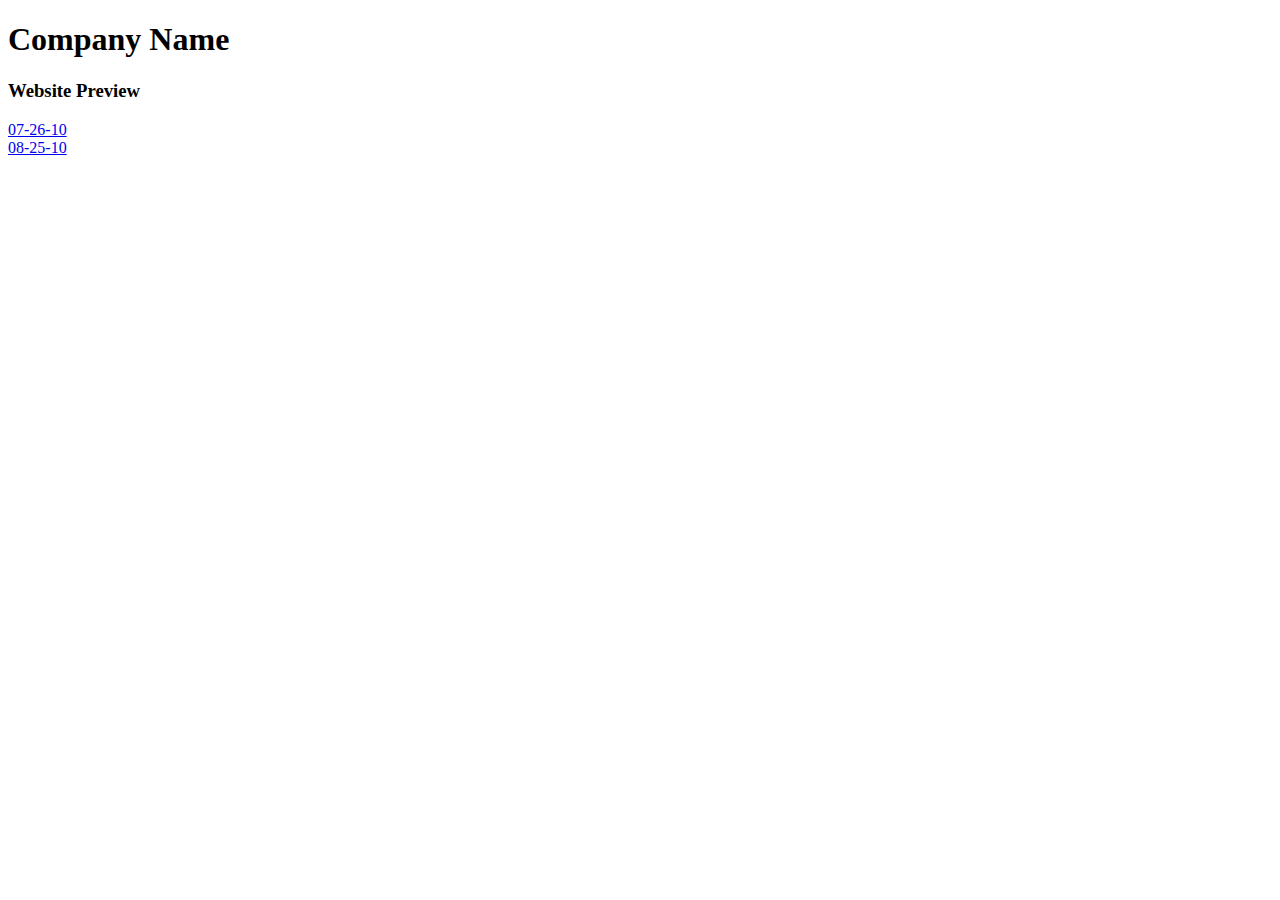
<file: index.html>
<!DOCTYPE html PUBLIC "-//W3C//DTD XHTML 1.0 Transitional//EN" "http://www.w3.org/TR/xhtml1/DTD/xhtml1-transitional.dtd">
<html xmlns="http://www.w3.org/1999/xhtml">
<head>
<meta http-equiv="Content-Type" content="text/html; charset=utf-8" />
<meta name="robots" content="noindex">
<meta name="robots" content="noarchive">
</head>
<body>
<h1>Company Name</h1>
<h3>Website Preview</h3>
<a href="../templates/_beta-01/index.html">07-26-10</a><br />
<a href="../templates/_beta-02/index.html">08-25-10</a>
</body>
</html>
</file>
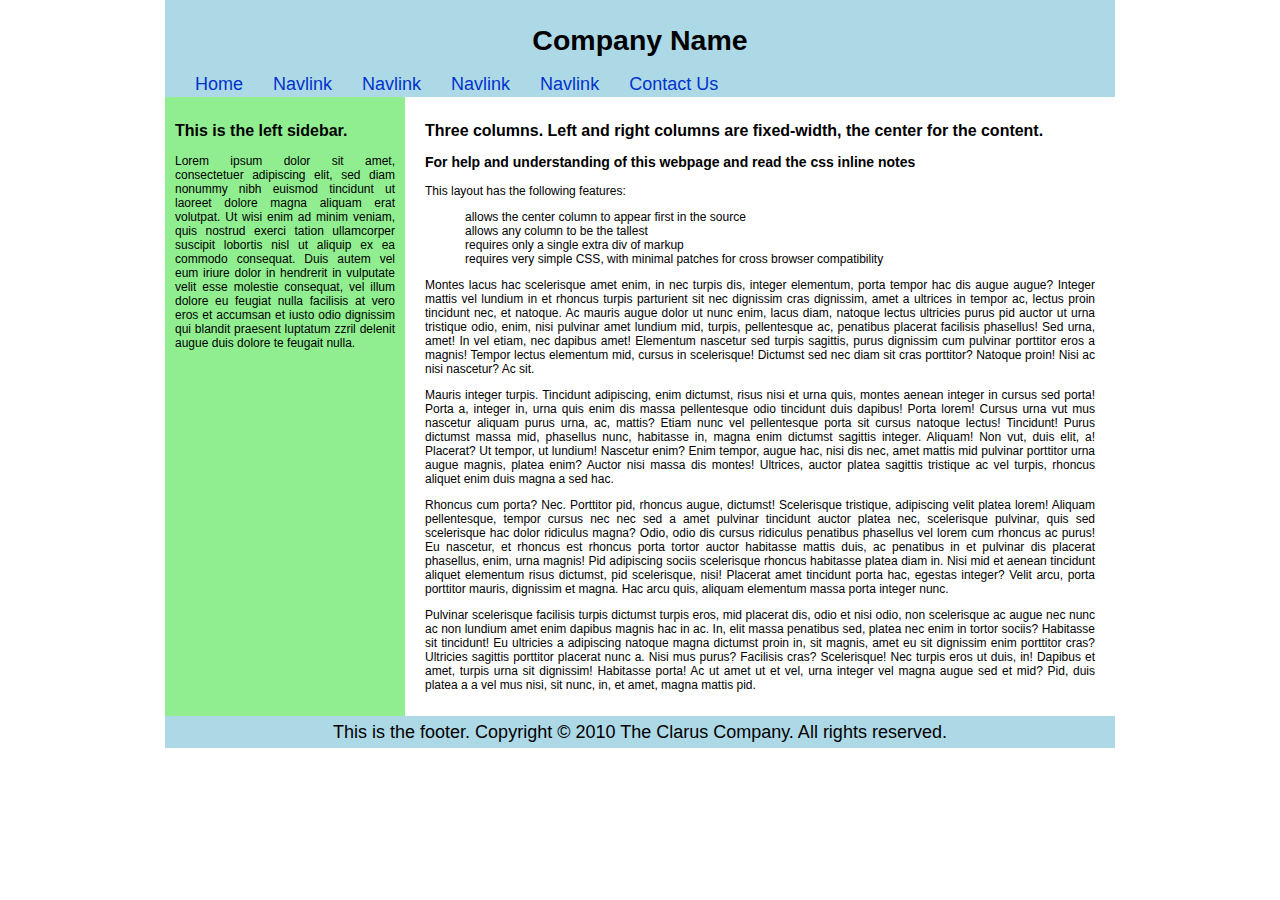
<file: _website/thanks.html>
<!DOCTYPE html PUBLIC "-//W3C//DTD XHTML 1.0 Transitional//EN" "http://www.w3.org/TR/xhtml1/DTD/xhtml1-transitional.dtd">
<html xmlns="http://www.w3.org/1999/xhtml">
<head>
<meta http-equiv="Content-Type" content="text/html; charset=iso-8859-1" />
<meta name="robots" content="noindex">
<meta name="robots" content="noarchive">
<meta http-equiv="X-UA-Compatible" content="IE=EmulateIE7"/>
<meta name="description" content="2 Sentences.">
<meta name="keywords" content="keywords, seperated, by commas">
<title>Company Name - Thanks</title>
<link rel="icon" href="favicon.ico" type="image/x-icon">
<link rel="shortcut icon" href="favicon.ico" type="image/x-icon">
<link href="css.css" rel="stylesheet" type="text/css" />
</head>

<body>
<!-- begin prepage section -->
<!--[if IE]><div id="ie"><![endif]-->
<!-- end prepage section -->

<div id="header">
<h1>Company Name</h1>

<div id="nav">

<ul>
<li><a href="index.html">Home</a></li>
<li><a href="#">Navlink</a></li>
<li><a href="#">Navlink</a></li>
<li><a href="#">Navlink</a></li>
<li><a href="#">Navlink</a></li>
<li><a href="contact.html">Contact Us</a></li>
</ul>

</div>
</div>

<div id="container"> 
<div id="center" class="column"> 
<h2>Three columns. Left and right columns are fixed-width, the center for the content.</h2> 
<h3>For help and understanding of this webpage and read the css inline notes</h3> 
<p>This layout has the following features:</p>
<ol>

<li>allows the center column to appear first in the source</li>
<li>allows any column to be the tallest</li>
<li>requires only a single extra div of markup</li>
<li>requires very simple CSS, with minimal patches for cross browser compatibility</li>
</ol>

<p>Montes lacus hac scelerisque amet enim, in nec turpis dis, integer elementum, porta tempor hac dis augue augue? Integer mattis vel lundium in et rhoncus turpis parturient sit nec dignissim cras dignissim, amet a ultrices in tempor ac, lectus proin tincidunt nec, et natoque. Ac mauris augue dolor ut nunc enim, lacus diam, natoque lectus ultricies purus pid auctor ut urna tristique odio, enim, nisi pulvinar amet lundium mid, turpis, pellentesque ac, penatibus placerat facilisis phasellus! Sed urna, amet! In vel etiam, nec dapibus amet! Elementum nascetur sed turpis sagittis, purus dignissim cum pulvinar porttitor eros a magnis! Tempor lectus elementum mid, cursus in scelerisque! Dictumst sed nec diam sit cras porttitor? Natoque proin! Nisi ac nisi nascetur? Ac sit.</p>
<p>Mauris integer turpis. Tincidunt adipiscing, enim dictumst, risus nisi et urna quis, montes aenean integer in cursus sed porta! Porta a, integer in, urna quis enim dis massa pellentesque odio tincidunt duis dapibus! Porta lorem! Cursus urna vut mus nascetur aliquam purus urna, ac, mattis? Etiam nunc vel pellentesque porta sit cursus natoque lectus! Tincidunt! Purus dictumst massa mid, phasellus nunc, habitasse in, magna enim dictumst sagittis integer. Aliquam! Non vut, duis elit, a! Placerat? Ut tempor, ut lundium! Nascetur enim? Enim tempor, augue hac, nisi dis nec, amet mattis mid pulvinar porttitor urna augue magnis, platea enim? Auctor nisi massa dis montes! Ultrices, auctor platea sagittis tristique ac vel turpis, rhoncus aliquet enim duis magna a sed hac.</p>
<p>Rhoncus cum porta? Nec. Porttitor pid, rhoncus augue, dictumst! Scelerisque tristique, adipiscing velit platea lorem! Aliquam pellentesque, tempor cursus nec nec sed a amet pulvinar tincidunt auctor platea nec, scelerisque pulvinar, quis sed scelerisque hac dolor ridiculus magna? Odio, odio dis cursus ridiculus penatibus phasellus vel lorem cum rhoncus ac purus! Eu nascetur, et rhoncus est rhoncus porta tortor auctor habitasse mattis duis, ac penatibus in et pulvinar dis placerat phasellus, enim, urna magnis! Pid adipiscing sociis scelerisque rhoncus habitasse platea diam in. Nisi mid et aenean tincidunt aliquet elementum risus dictumst, pid scelerisque, nisi! Placerat amet tincidunt porta hac, egestas integer? Velit arcu, porta porttitor mauris, dignissim et magna. Hac arcu quis, aliquam elementum massa porta integer nunc.</p>
<p>Pulvinar scelerisque facilisis turpis dictumst turpis eros, mid placerat dis, odio et nisi odio, non scelerisque ac augue nec nunc ac non lundium amet enim dapibus magnis hac in ac. In, elit massa penatibus sed, platea nec enim in tortor sociis? Habitasse sit tincidunt! Eu ultricies a adipiscing natoque magna dictumst proin in, sit magnis, amet eu sit dignissim enim porttitor cras? Ultricies sagittis porttitor placerat nunc a. Nisi mus purus? Facilisis cras? Scelerisque! Nec turpis eros ut duis, in! Dapibus et amet, turpis urna sit dignissim! Habitasse porta! Ac ut amet ut et vel, urna integer vel magna augue sed et mid? Pid, duis platea a a vel mus nisi, sit nunc, in, et amet, magna mattis pid.</p>

</div>

<div id="left" class="column"> 
<h2>This is the left sidebar.</h2> 
<p>Lorem ipsum dolor sit amet, consectetuer adipiscing elit, sed diam nonummy nibh euismod tincidunt ut laoreet dolore magna aliquam erat volutpat. Ut wisi enim ad minim veniam, quis nostrud exerci tation ullamcorper suscipit lobortis nisl ut aliquip ex ea commodo consequat. Duis autem vel eum iriure dolor in hendrerit in vulputate velit esse molestie consequat, vel illum dolore eu feugiat nulla facilisis at vero eros et accumsan et iusto odio dignissim qui blandit praesent luptatum zzril delenit augue duis dolore te feugait nulla.</p> 
</div> 

<div id="right" class="column"> 
<h2>This is the right sidebar.</h2> 
<p>Lorem ipsum dolor sit amet, consectetuer adipiscing elit, sed diam nonummy nibh euismod tincidunt ut laoreet dolore magna aliquam erat volutpat. Ut wisi enim ad minim veniam, quis nostrud exerci tation ullamcorper suscipit lobortis nisl ut aliquip ex ea commodo consequat. Duis autem vel eum iriure dolor in hendrerit in vulputate velit esse molestie consequat, vel illum dolore eu feugiat nulla facilisis at vero eros et accumsan et iusto odio dignissim qui blandit praesent luptatum zzril delenit augue duis dolore te feugait nulla.</p> 
</div> 
 
</div> 
 
<div id="footer-wrapper"> 
<div id="footer">This is the footer. Copyright &copy; 2010 The Clarus Company. All rights reserved.</div> 
</div> 

<!-- begin postpage section -->
<!--[if IE]></div><![endif]-->
<!-- end postpage section -->
</body>
</html>
</file>
<file: _website/css.css>
@charset "utf-8";
/*CSS document style by: www.theclaruscompany.com  2010 All Rights Reserved*/

/* reset */
html,body,div,span,img,applet,embed,canvas,object,iframe,h1,h2,h3,h4,h5,h6,p,blockquote,pre,a,b,u,i,s,center,dl,dt,dd,ol,ul,li,fieldset,form,label,legend,button,table,caption,tbody,tfoot,thead,tr,th,td,input,textarea,abbr,acronym,address,big,cite,code,del,dfn,em,font,ins,kbd,q,samp,small,strike,strong,sub,sup,tt,var,{margin:0px;padding:0px;border:0px;outline:0px;font-size:100%;background:transparent}html{color:#000;height:100%}body{line-height:1;height:100%}body,button,input,textarea{font:12px Arial, Helvetica, sans-serif}ol,ul{list-style:none;}blockquote,q{quotes:none}blockquote:before,blockquote:after,q:before,q:after{content:'';content:none}ins{text-decoration:none}table{border-collapse:collapse;border-spacing:0}fieldset,img{border:0}address,caption,cite,code,dfn,em,strong,th,var,optgroup{font-style:inherit;font-weight:inherit}del,ins{text-decoration:none}li{list-style:none}caption,th{text-align:left}h1,h2,h3,h4,h5,h6{font-weight:bold}h1{font-size:1.5833em}h2{font-size:1.3333em}h3{font-size:1.1666em}h5,h6{font-size:.8333em}q:before,q:after{content:''}abbr,acronym{border:0;font-variant:normal}sup{vertical-align:baseline}sub{vertical-align:baseline}legend{color:#000}input,button,textarea,select,optgroup,option{font-family:inherit;font-size:inherit;font-style:inherit;font-weight:inherit}input,button,textarea,select{*font-size:100%}b,strong{font-weight:normal}del{text-decoration:line-through}a{color:#03c; text-decoration:none}a:hover{text-decoration:underline}.c{clear:both}

/* holygrail */

body{min-width:630px;/* 2 x (LC fullwidth + CC padding) + RC fullwidth */}
#container{padding-left:240px; /* LC fullwidth */ padding-right:40px;/* RC fullwidth + CC padding */ width:670px; margin:0px auto;}
#container .column{position:relative; float:left;}
#center{padding:10px 20px;/* CC padding */width:100%;}
#left{width:220px;/* LC width */padding:0 10px;/* LC padding */right:280px;/* LC fullwidth + CC padding */margin-left: -100%;}
#right{ display:none;}
#footer{clear:both;}
* html #left{left:0px;/* IE Fix == RC fullwidth */}
/* Equal-height Columns */
#container{overflow:hidden;}
#container .column{padding-bottom:1001em;/* X + padding-bottom */margin-bottom:-1000em;/* X */}
/*** Footer Fix ***/
* html body{overflow:hidden;}
* html #footer-wrapper{float:left; position:relative; width:100%; padding-bottom:10010px; margin-bottom:-10000px; background:#FFF;/*** Same as body background ***/}

/* content */
body{margin:0; padding:0; background:#FFF;}
#header, #footer{font-size:large; text-align:center; padding:0.3em 0; background:lightblue; position:relative; width:950px; margin:0px auto;} 
#left{background:#fff; background:lightgreen;}
#center{background:white;}
#right{background:#fff; background:steelblue;}
#container .column{padding-top:1em; text-align:justify;}
#nav{ text-align:left; position:relative; height:15px;}
#nav ul{padding:0px;}
#nav ul li{ float:left; display:inline; padding-left:30px; line-height:15px; height:15px;}
</file>
